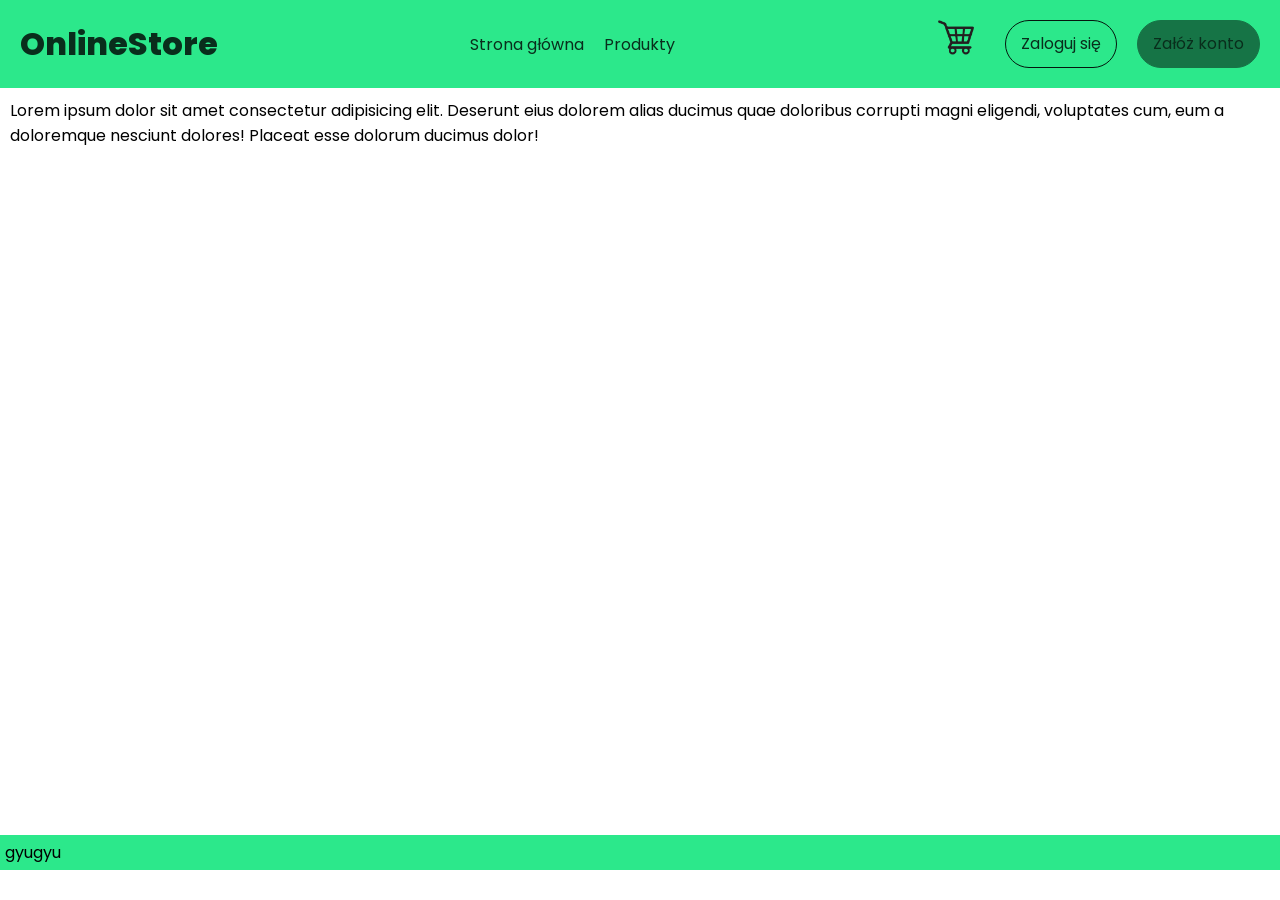
<file: index.html>
<!DOCTYPE html>
<html lang="pl">
<head>
    <meta charset="UTF-8">
    <meta name="viewport" content="width=device-width, initial-scale=1.0">
    <title>OnlineStore</title>
    <link rel="preconnect" href="https://fonts.googleapis.com">
    <link rel="preconnect" href="https://fonts.gstatic.com" crossorigin>
    <link href="https://fonts.googleapis.com/css2?family=Poppins:ital,wght@0,100;0,200;0,300;0,400;0,500;0,600;0,700;0,800;0,900;1,100;1,200;1,300;1,400;1,500;1,600;1,700;1,800;1,900&display=swap" rel="stylesheet">
    <link rel="stylesheet" href="style.css">
</head>
<body>
    <header>
        
        <a href="index.html"> <h1 class="h1-header">OnlineStore</h1> </a>
            <nav class="nav-left"> 
                <a href="index.html"> Strona główna</a>
                <a href="/pages/products.html"> Produkty </a>    
            </nav>
            <nav class="nav-right">
                <a href="/pages/cart.html"> <img src="cart.webp" class="img-cart" alt="cartimg"></a>
                <a href="pages/login.html" class="index-login-button"> Zaloguj się </a> 
                <a href="pages/register.html" class="index-register-button"> Załóż konto</a> 
                
             </nav>
    </header>

    <main>
        Lorem ipsum dolor sit amet consectetur adipisicing elit. Deserunt eius dolorem alias ducimus quae doloribus corrupti magni eligendi, voluptates cum, eum a doloremque nesciunt dolores! Placeat esse dolorum ducimus dolor!
        
        
    </main>

    <footer>
        gyugyu

    </footer>
</body>
</html>
</file>
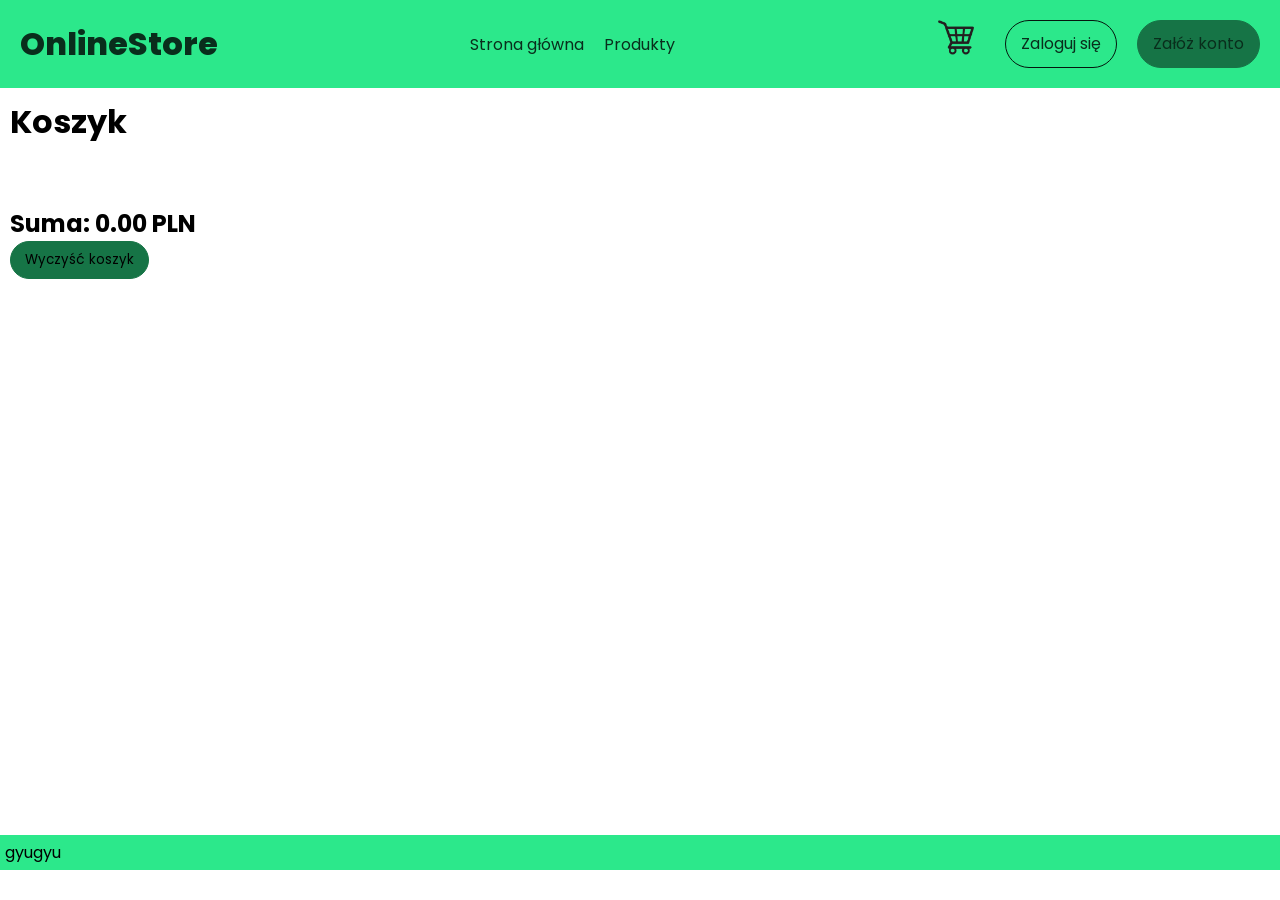
<file: pages/cart.html>
<!DOCTYPE html>
<html lang="pl">
<head>
    <meta charset="UTF-8">
    <meta name="viewport" content="width=device-width, initial-scale=1.0">
    <title>Koszyk</title>
    <link rel="preconnect" href="https://fonts.googleapis.com">
    <link rel="preconnect" href="https://fonts.gstatic.com" crossorigin>
    <link href="https://fonts.googleapis.com/css2?family=Poppins:ital,wght@0,100;0,200;0,300;0,400;0,500;0,600;0,700;0,800;0,900;1,100;1,200;1,300;1,400;1,500;1,600;1,700;1,800;1,900&display=swap" rel="stylesheet">
    <link rel="stylesheet" href="../style.css">
</head>
<body>
    <header>
        
        <a href="../index.html"> <h1 class="h1-header">OnlineStore</h1> </a>
            <nav class="nav-left"> 
                <a href="../index.html"> Strona główna</a>
                <a href="../pages/products.html"> Produkty </a>    
            </nav>
            <nav class="nav-right">
                <a href="../pages/cart.html"> <img src="../cart.webp" class="img-cart" alt=""></a>
                <a href="../pages/login.html" class="index-login-button"> Zaloguj się </a> 
                <a href="../pages/register.html" class="index-register-button"> Załóż konto</a> 
                
             </nav>
    </header>

    <main class="cart-main">
        <h1>Koszyk</h1>

        <div id="cartContainer" class="cart-container"></div>

        <h2>Suma: <span id="total">0</span> PLN</h2>

        <button onclick="clearCart()"> Wyczyść koszyk </button>
        
    </main>

    <footer>
        gyugyu

    </footer>
    <script src="../script.js"></script>
    <script> loadCart(); </script>
</body>
</html>
</file>
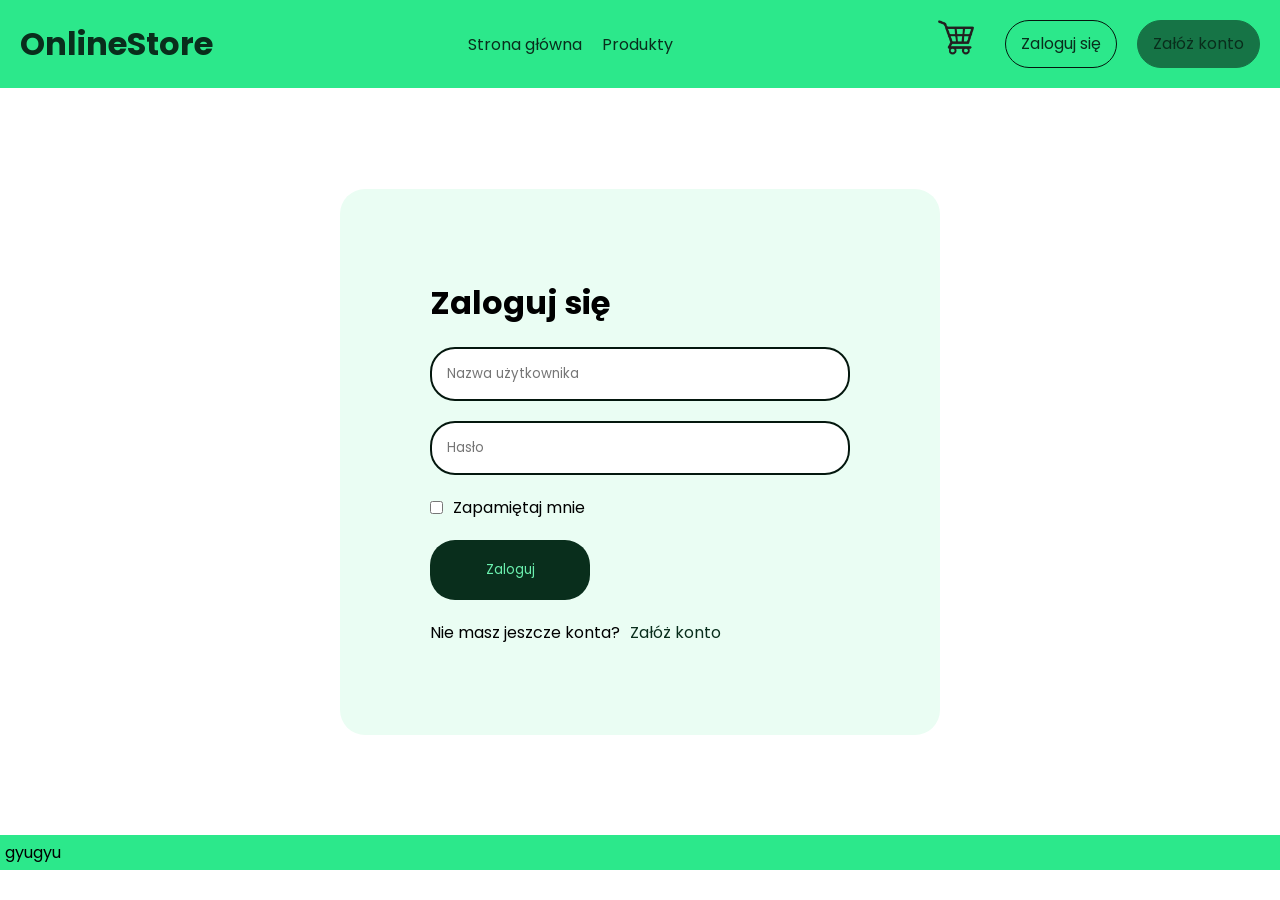
<file: pages/login.html>
<!DOCTYPE html>
<html lang="en">
<head>
    <meta charset="UTF-8">
    <meta name="viewport" content="width=device-width, initial-scale=1.0">
    <title>Login</title>
    <link rel="preconnect" href="https://fonts.googleapis.com">
    <link rel="preconnect" href="https://fonts.gstatic.com" crossorigin>
    <link href="https://fonts.googleapis.com/css2?family=Poppins:ital,wght@0,100;0,200;0,300;0,400;0,500;0,600;0,700;0,800;0,900;1,100;1,200;1,300;1,400;1,500;1,600;1,700;1,800;1,900&display=swap" rel="stylesheet">
    <link rel="stylesheet" href="../style.css">
</head>
<body>

    <header>
        <a href="../index.html"> <h1>OnlineStore</h1> </a>
        
            <nav class="nav-left"> 
                <a href="../index.html"> Strona główna</a>
                <a href="../pages/products.html"> Produkty </a>    
            </nav>
            <nav class="nav-right">
                <a href="../pages/cart.html"> <img src="../cart.webp" class="img-cart" alt="cartimg"></a>
                <a href="pages/login.html" class="index-login-button"> Zaloguj się </a> 
                <a href="../pages/register.html" class="index-register-button"> Załóż konto</a> 
                
             </nav>
    </header>

    <main class="login-page">
        <div class="login-box">

            <h1> Zaloguj się</h1>

            <form class="login-form">
                <input type="text" name="name"  id="name" placeholder="Nazwa użytkownika" required> 
                <input type="password" name="password" id="password" placeholder="Hasło" required>

            <div class="remember">
                <input type="checkbox" name="remember" id="remember">
                <label for="remember">Zapamiętaj mnie </label>
            </div>

                
                <button type="submit" class="login-btn-login">Zaloguj</button>
            </form>
            
                <p> Nie masz jeszcze konta? <a href="/pages/register.html">  Załóż konto</a></p>

            </div>
    </main>

    <footer>
        gyugyu

    </footer>
</body>
</html>
</file>
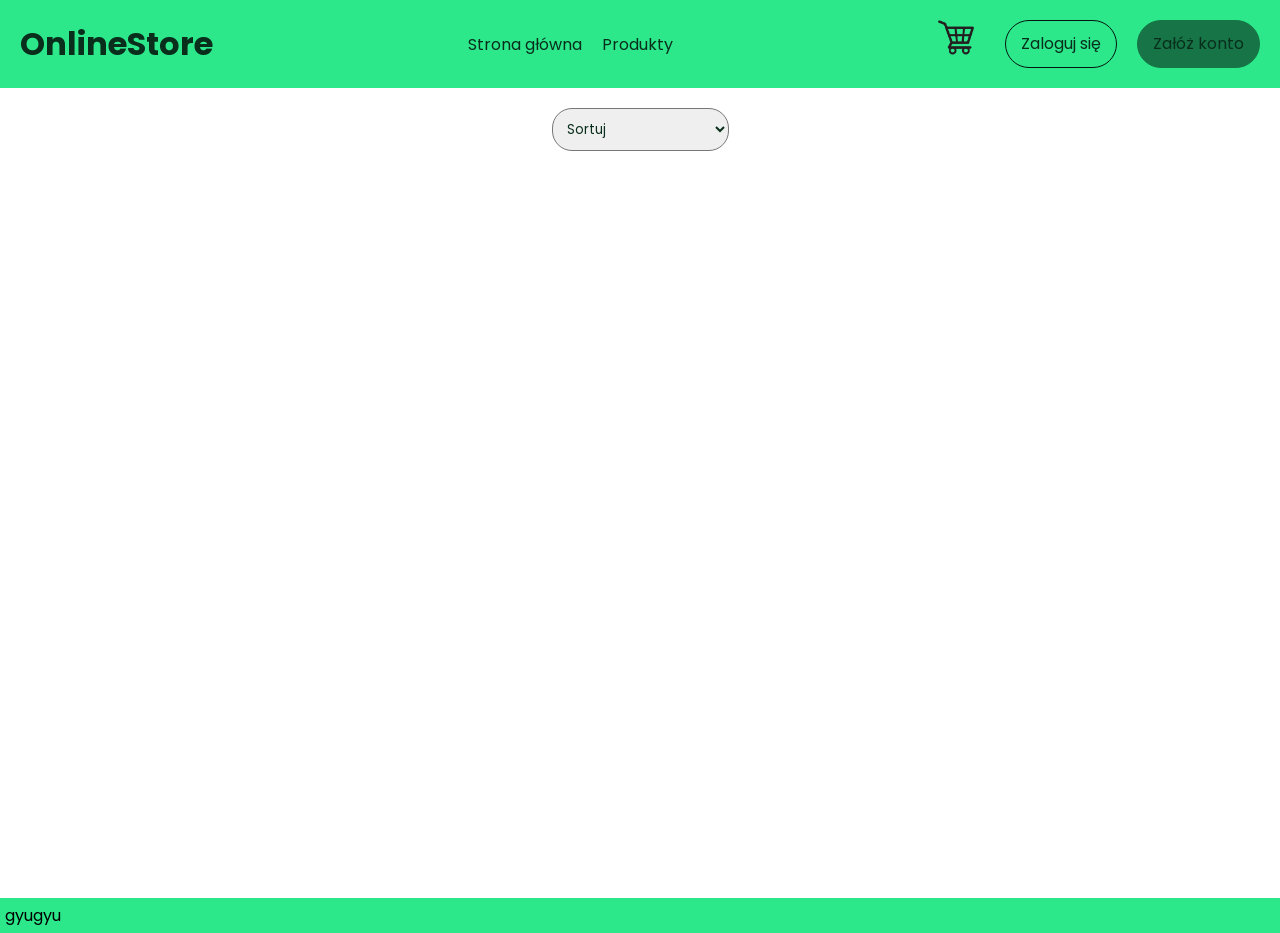
<file: pages/products.html>
<!DOCTYPE html>
<html lang="pl">
<head>
    <meta charset="UTF-8">
    <meta name="viewport" content="width=device-width, initial-scale=1.0">
    <title>Produkty</title>
    <link rel="preconnect" href="https://fonts.googleapis.com">
    <link rel="preconnect" href="https://fonts.gstatic.com" crossorigin>
    <link href="https://fonts.googleapis.com/css2?family=Poppins:ital,wght@0,100;0,200;0,300;0,400;0,500;0,600;0,700;0,800;0,900;1,100;1,200;1,300;1,400;1,500;1,600;1,700;1,800;1,900&display=swap" rel="stylesheet">
    <link rel="stylesheet" href="../style.css">
    
</head>
<body>

    <header>
        <a href="../index.html"> <h1>OnlineStore</h1> </a>
        
            <nav class="nav-left"> 
                <a href="../index.html"> Strona główna</a>
                <a href="../pages/products.html"> Produkty </a>    
            </nav>
            <nav class="nav-right">
                <a href="../pages/cart.html"> <img src="../cart.webp" class="img-cart" alt="cartimg"></a>
                <a href="../pages/login.html" class="index-login-button"> Zaloguj się </a> 
                <a href="../pages/register.html" class="index-register-button"> Załóż konto</a> 
                
             </nav>
    </header>
    <aside>
        
        <select id="SortByPrice"> 
            <option value="">Sortuj</option>
            <option value="desc"> Cena od najwyższej </option>
            <option value="asc"> Cena od najniższej </option>
        </select>
    </aside>

    <main>
        <div class="productContainer" id="productContainer">
           
        </div>

    </main>

    <footer>
        gyugyu

    </footer>
    <script src="../script.js"></script>
</body>
</html>
</file>
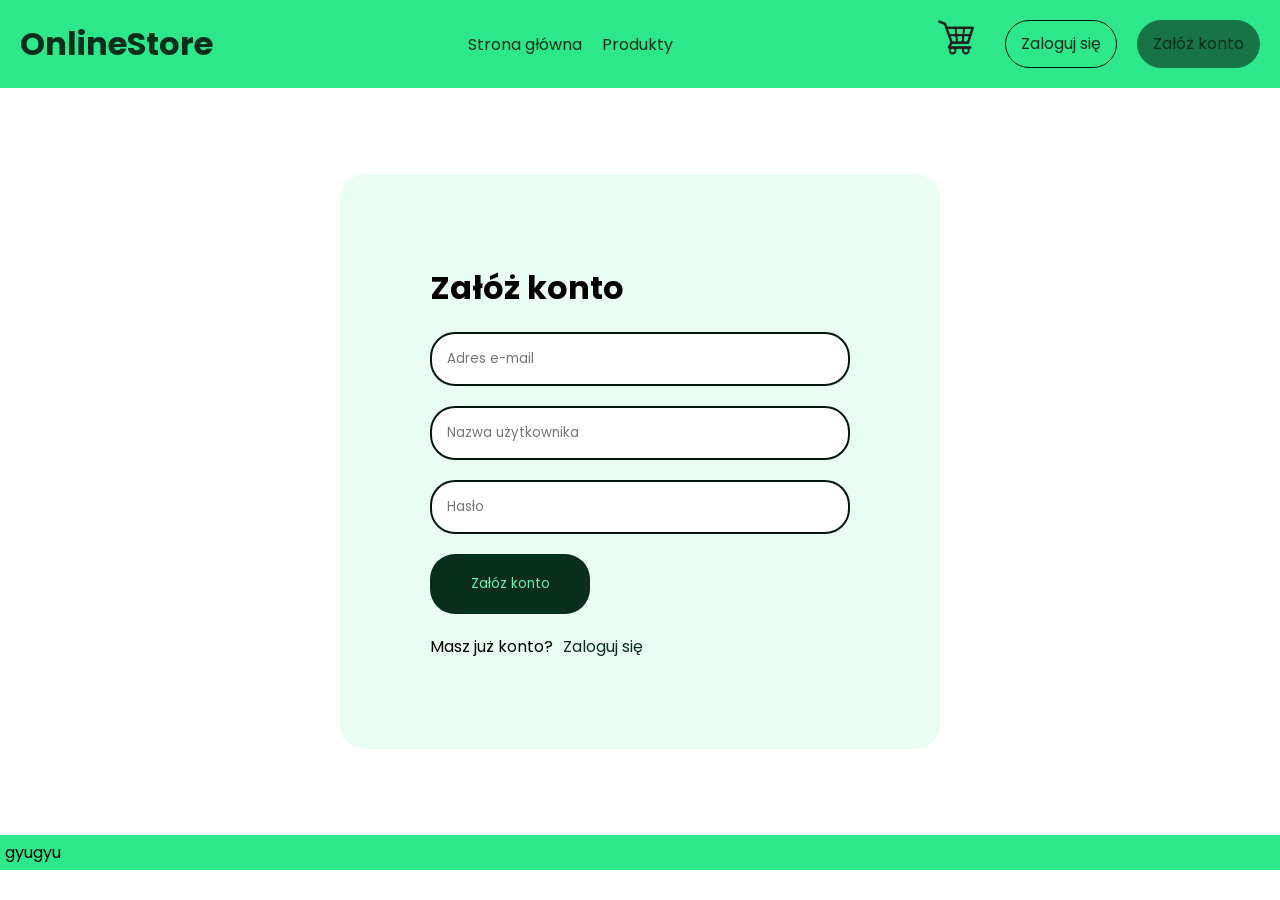
<file: pages/register.html>
<!DOCTYPE html>
<html lang="en">
<head>
    <meta charset="UTF-8">
    <meta name="viewport" content="width=device-width, initial-scale=1.0">
    <title>Register</title>
    <link rel="preconnect" href="https://fonts.googleapis.com">
    <link rel="preconnect" href="https://fonts.gstatic.com" crossorigin>
    <link href="https://fonts.googleapis.com/css2?family=Poppins:ital,wght@0,100;0,200;0,300;0,400;0,500;0,600;0,700;0,800;0,900;1,100;1,200;1,300;1,400;1,500;1,600;1,700;1,800;1,900&display=swap" rel="stylesheet">
    <link rel="stylesheet" href="../style.css">
</head>
<body>

    <header>
        <a href="../index.html"> <h1>OnlineStore</h1> </a>
        
            <nav class="nav-left"> 
                <a href="../index.html"> Strona główna</a>
                <a href="../pages/products.html"> Produkty </a>    
            </nav>
            <nav class="nav-right">
                <a href="../pages/cart.html"> <img src="../cart.webp" class="img-cart" alt="cartimg"></a>
                <a href="../pages/login.html" class="index-login-button"> Zaloguj się </a> 
                <a href="pages/register.html" class="index-register-button"> Załóż konto</a> 
                
             </nav>
    </header>

    <main class="register-page">

        <div class="register-box">
            <h1> Załóż konto </h1>
            <form class="register-form">
                <input type="email" name="mail" id="mail" placeholder="Adres e-mail" required>
                <input type="text" name="name" id="name" placeholder="Nazwa użytkownika" required>
                <input type="password" name="password" id="password" placeholder="Hasło" required>
                <button type="submit" class="register-btn-register">Załóz konto</button>
                <p> Masz już konto? <a href="../pages/login.html"> Zaloguj się </a></p>
        
            </form>

        </div>
    </main>

    <footer>
        gyugyu

    </footer>
</body>
</html>
</file>
<file: style.css>
*{
    margin: 0;
    font-family: 'Poppins', sans-serif;
    box-sizing: border-box;
    
}
a{
    text-decoration: none;
    font-family: 'Poppins', sans-serif;
    
}
a:link, a:visited{
    color: #092e1c;
}
header{
    background-color: #2CE88B;
    padding: 20px;
    justify-content: space-between;
    display: flex;
    
    
}
main{
    background-color: white;
    padding: 10px;
    min-height: 83vh;
}
footer{
    background-color: #2CE88B;
    padding: 5px;

}
.nav-left{
    align-items: center;
}
.nav-right, .nav-left{
    display: flex;
    gap: 20px;
    
}

.h1-header{
    font-family: 'Poppins', sans-serif;
    color: #092e1c;
    text-align: left;
    font-weight: 800;
    
}


.login-btn-login, .register-btn-register{
    color: #6befae;
    background-color: #092e1c;
    border-radius: 25px;
    height: 60px;
    width: 160px;
    padding: 12px;
}
    
.login-btn-login:hover{
    background-color: #0d462a;
}
.register-btn-register:hover{
    background-color: #0d462a;
}
.login-box, .register-box{
    
    border-radius: 25px;
    display: flex;
    background-color: #eafdf3;
    width: 600px;
    padding: 90px;
    flex-direction: column;
    gap: 20px;
    
    
}
.login-form, .register-form{
    display: flex;
    flex-direction: column;
    gap: 20px;
}
.login-form input, .register-form input{
    padding: 15px;
    border: 2px solid #04170e;
    border-radius: 25px;
    
}

.remember{
    display: flex;
    align-items: center;
    gap: 10px;
}
.login-box p, .register-box p{
    display: flex;
    align-items: center;
    gap: 10px;
}


.index-login-button{
    border: 1px solid #04170e;
    border-radius: 25px;
    padding: 10px 15px;
}
.index-register-button{
    border: 1px solid #167446;
    border-radius: 25px;
    background-color: #167446;
    padding: 10px 15px;
}
.login-page, .register-page{
    display: flex;
    align-items: center;
    justify-content: center;
    
}
button{
    border: none;
    box-shadow: none;
    outline: none;
}
.productContainer{
    display: grid;
    grid-template-columns: 1fr 1fr 1fr;
    gap: 10px;
    padding: 40px;
    
}
.products{
    border: 1px solid #167446;
    border-radius: 20px;
    padding: 20px;
    transition: 0.3s ease;
    
    
}
.products img{
    width: 100%;
    height: 280px;
    padding: 20px;
    object-fit: contain;
    
    
}
.price, .content{
    color:#167446;
    letter-spacing: 1px;
    font-weight: 600;
    text-transform: uppercase;
    padding: 20px;
    
}
.content h1{
    color: #04170e;
    font-size: 100%;
}
.products:hover{
    transform: translateY(-8px);
}
.products button{
    border: 1px solid #167446;
    border-radius: 25px;
    background-color: #167446;
    padding: 10px 15px;

}
.products button:hover{
    background-color: #0d462a;
}
.category {
    color:gray;
    padding: 20px;
}

aside{
    padding-top: 20px;
    display: flex;
    justify-content: center;
}
#SortByPrice{
    border-radius: 20px;
    padding: 10px;
    color: #092e1c;
}
.img-cart{
    width: auto;
    height: 35px;
    object-fit: contain;
}
.cart-container{
    display: flex;
    flex-direction: column;
    gap: 20px;
    padding: 30px;
}
.cart-item{
    display: flex;
    align-items: center;
    gap: 20px;
    border: 1px solid #167446;
    border-radius: 20px;
    padding: 20px;
    transition: 0.3s ease;
}
.cart-item:hover{
    transform: translateY(-5px);
}
.cart-item img{
    width: 100px;
    height: 100px;
    object-fit: contain;
}
.cart-item h3{
    color: black;
    font-size: 16px;
}
.cart-main button{
    margin-left: auto;
    border: 1px solid #167446;
    border-radius: 25px;
    background-color: #167446;
    padding: 8px 14px;
}
.cart-main button:hover{
    background-color: #0d462a;
}

@media (max-width: 1024px){

    header{
        flex-direction: column;
        align-items: center;
        gap: 10px;
        text-align: center;
    }

    .productContainer{
        grid-template-columns: 1fr 1fr;
    }

    .login-box, .register-box{
        width: 90%;
        padding: 40px;
    }
}

@media (max-width: 600px){

    .nav-left, .nav-right{
        flex-direction: column;
        align-items: center;
        gap: 10px;
    }

    .productContainer{
        grid-template-columns: 1fr;
        padding: 20px;
    }

    .products img{
        height: 200px;
    }

    .login-box, .register-box{
        width: 95%;
        padding: 20px;
    }

    .cart-item{
        flex-direction: column;
        align-items: flex-start;
    }

    .cart-item img{
        width: 80px;
        height: 80px;
    }

    .cart-main button{
        width: 100%;
        margin-left: 0;
        margin-top: 10px;
    }

    main{
        padding: 15px;
    }
}
</file>
